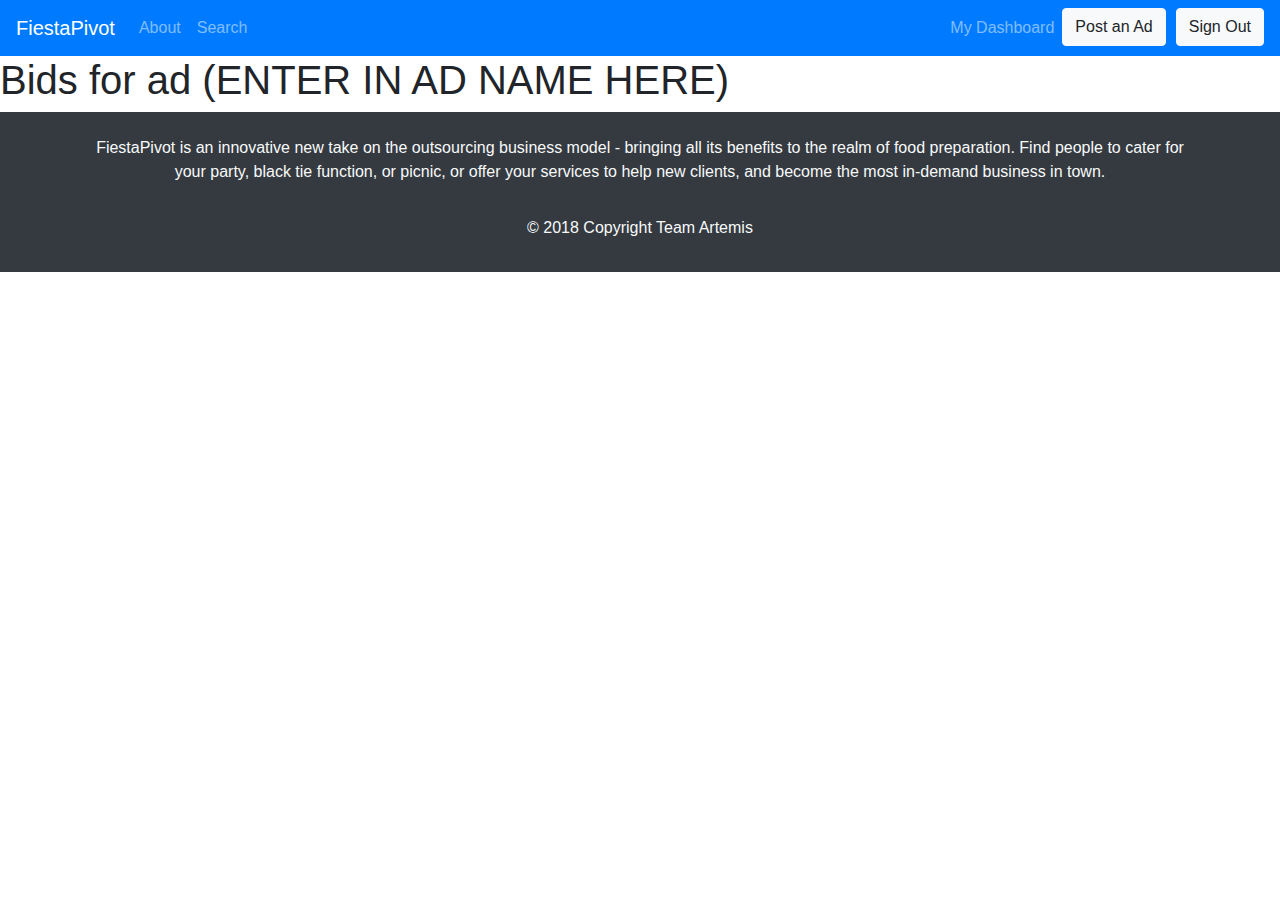
<file: templates/bids.html>
<!DOCTYPE html>
<html>
<head>
    <meta charset="utf-8" />
    <meta http-equiv="X-UA-Compatible" content="IE=edge">
    <title>Current bids</title>
    <meta name="viewport" content="width=device-width, initial-scale=1">

    <!--Bootstrap CDN and JS-->
		<link rel="stylesheet" href="https://maxcdn.bootstrapcdn.com/bootstrap/4.0.0/css/bootstrap.min.css" integrity="sha384-Gn5384xqQ1aoWXA+058RXPxPg6fy4IWvTNh0E263XmFcJlSAwiGgFAW/dAiS6JXm" crossorigin="anonymous">
		<script src="https://code.jquery.com/jquery-3.2.1.slim.min.js" integrity="sha384-KJ3o2DKtIkvYIK3UENzmM7KCkRr/rE9/Qpg6aAZGJwFDMVNA/GpGFF93hXpG5KkN" crossorigin="anonymous"></script>
		<script src="https://cdnjs.cloudflare.com/ajax/libs/popper.js/1.12.9/umd/popper.min.js" integrity="sha384-ApNbgh9B+Y1QKtv3Rn7W3mgPxhU9K/ScQsAP7hUibX39j7fakFPskvXusvfa0b4Q" crossorigin="anonymous"></script>
		<script src="https://maxcdn.bootstrapcdn.com/bootstrap/4.0.0/js/bootstrap.min.js" integrity="sha384-JZR6Spejh4U02d8jOt6vLEHfe/JQGiRRSQQxSfFWpi1MquVdAyjUar5+76PVCmYl" crossorigin="anonymous"></script>
</head>
<body>
    <!--Navbar (Bootstrap taken from https://www.codeply.com/go/qhaBrcWp3v) -->
    <nav class="navbar navbar-expand-md navbar-dark bg-primary">
            <a class="navbar-brand abs" href="#">FiestaPivot</a>
            <button class="navbar-toggler" type="button" data-toggle="collapse" data-target="#collapsingNavbar">
                <span class="navbar-toggler-icon"></span>
            </button>
            <div class="navbar-collapse collapse" id="collapsingNavbar">
                <ul class="navbar-nav">
                    <li class="nav-item">
                        <a class="nav-link" href="#">About</a>
                    </li>
                    <li class="nav-item">
                        <a class="nav-link" href="#">Search</a>
                    </li>
                </ul>
                <ul class="navbar-nav ml-auto">
		        	<li class="nav-item">
						<a class="nav-link" href="/account">My Dashboard</a>
					</li>
					<li class="nav-item">
						<a href="/post-ad">
							<button type="button" class="btn btn-light">Post an Ad</button>
						</a>
					</li>
					<li style="margin-left: 10px;" class="nav-item">
                        <a href="/logout">
                            <button type="button" class="btn btn-light">Sign Out</button>
                        </a>
                    </li>
		        </ul>
            </div>
        </nav>

    <h1>Bids for ad (ENTER IN AD NAME HERE)</h1>
    

    
    <!--Need to add 
        - Javascript to create boxes from db information
    -->

    <!-- Footer -->
	<footer class="page-footer font-small navbar-dark bg-dark pt-4">
            <div class="container text-center">
                <p class="text-light">
                FiestaPivot is an innovative new take on the outsourcing business model - bringing all its benefits to the realm of food preparation. Find people to cater for your party, black tie function, or picnic, or offer your services to help new clients, and become the most in-demand business in town.
                </p>
            </div>
            <div class="text-center py-3"><p class="text-light">© 2018 Copyright Team Artemis</div>
        </footer>
</body>
</html>
</file>
